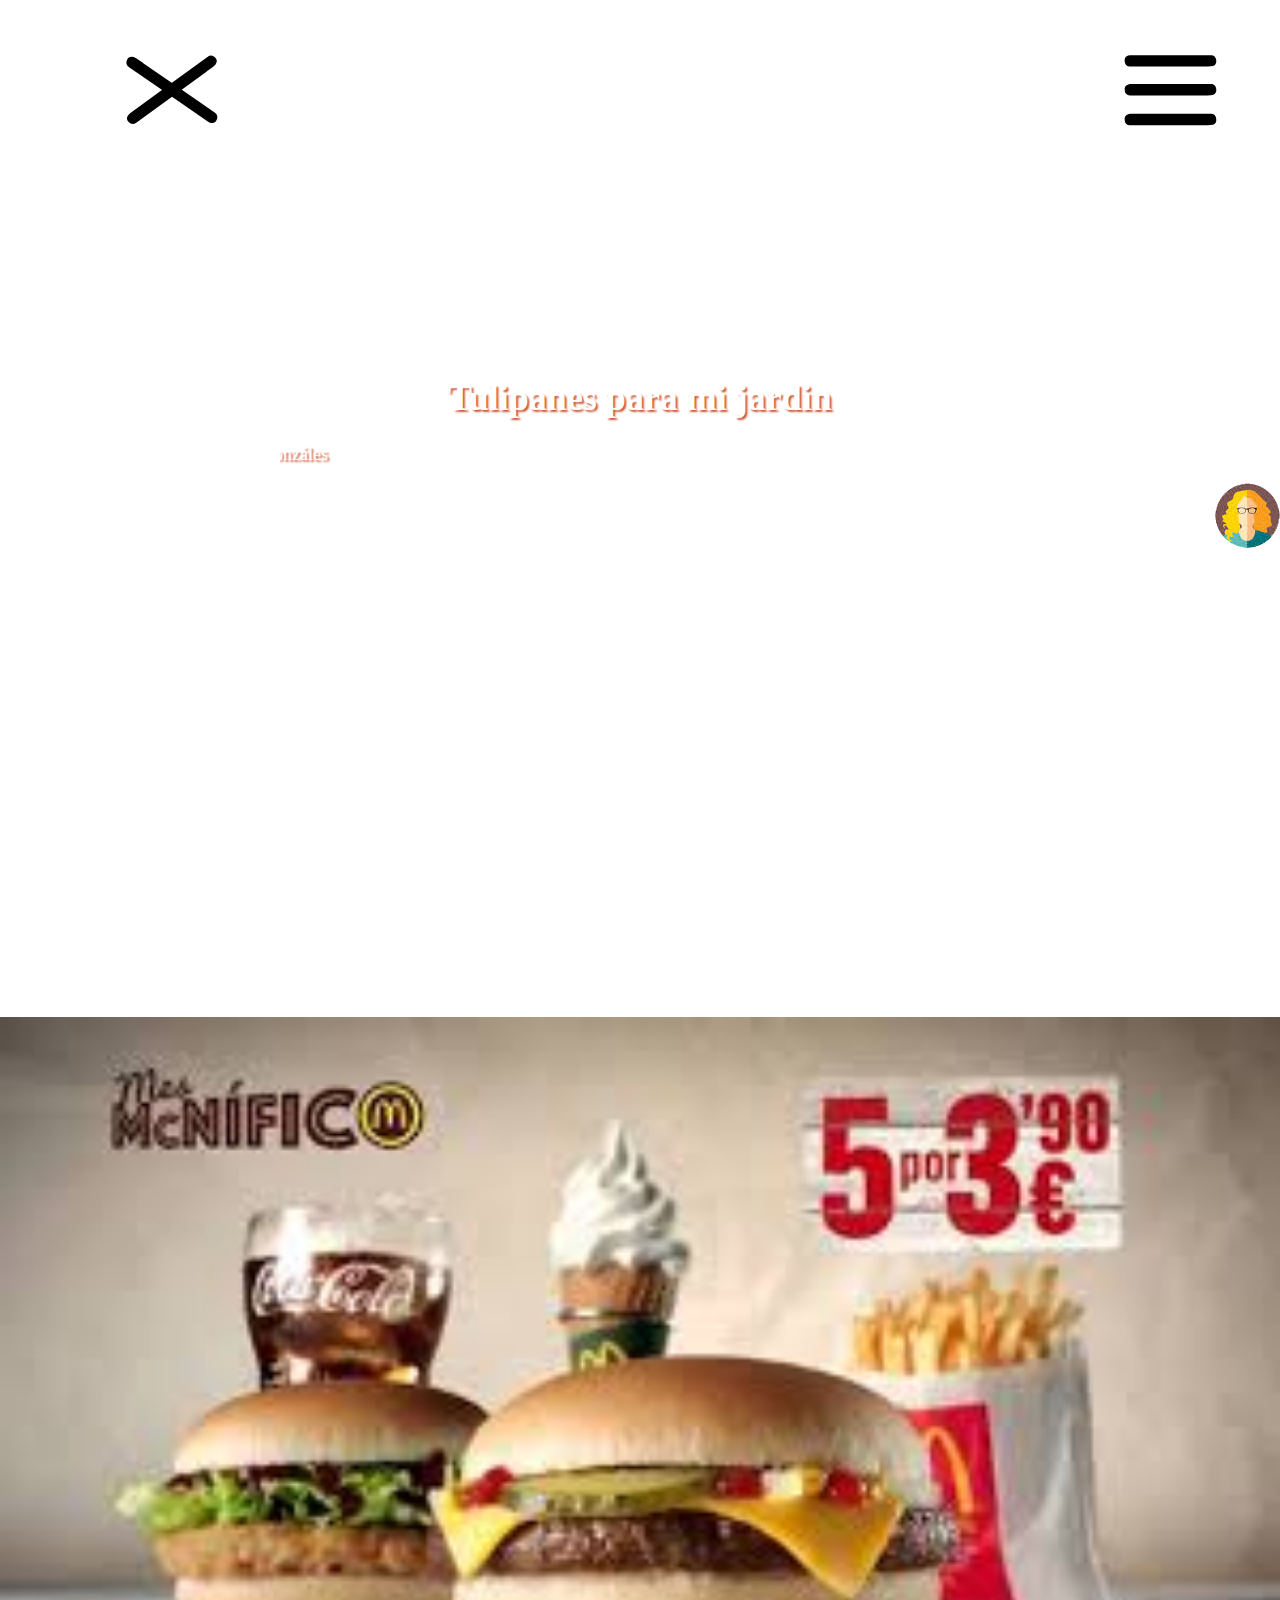
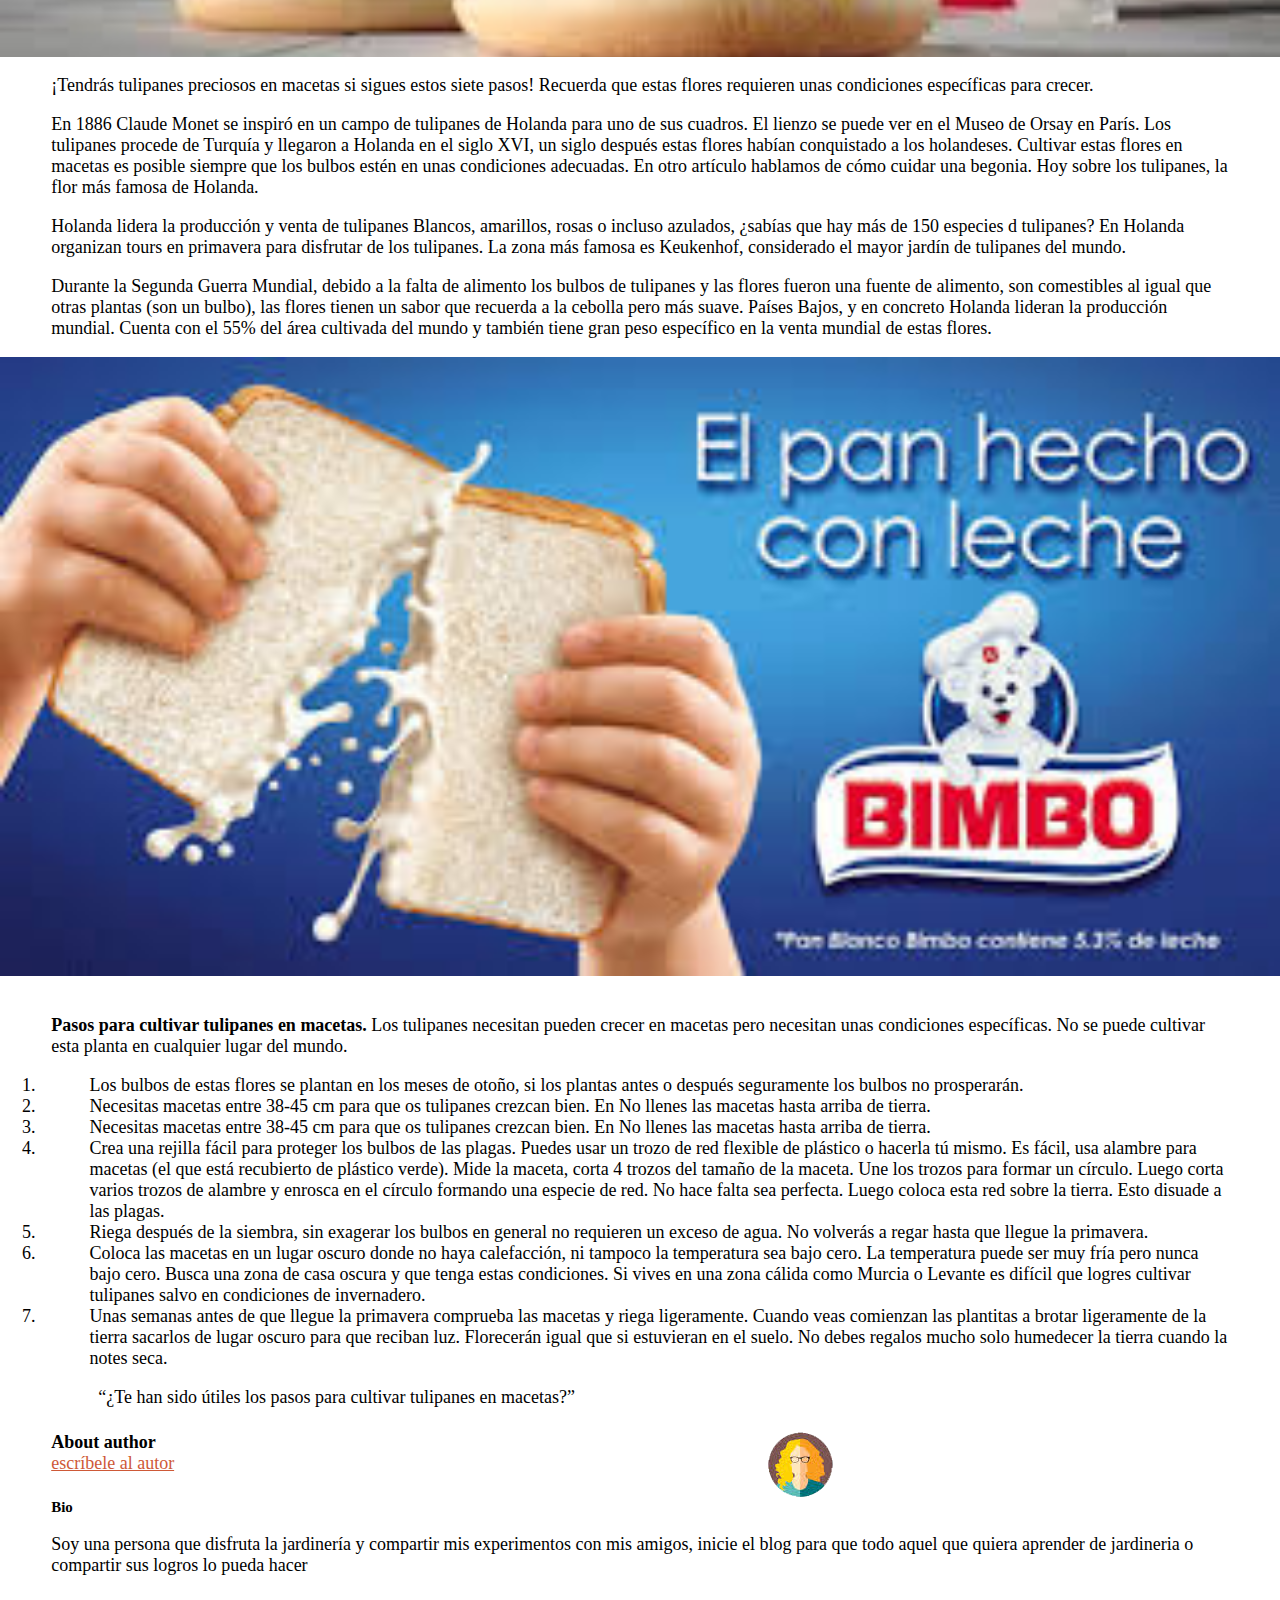
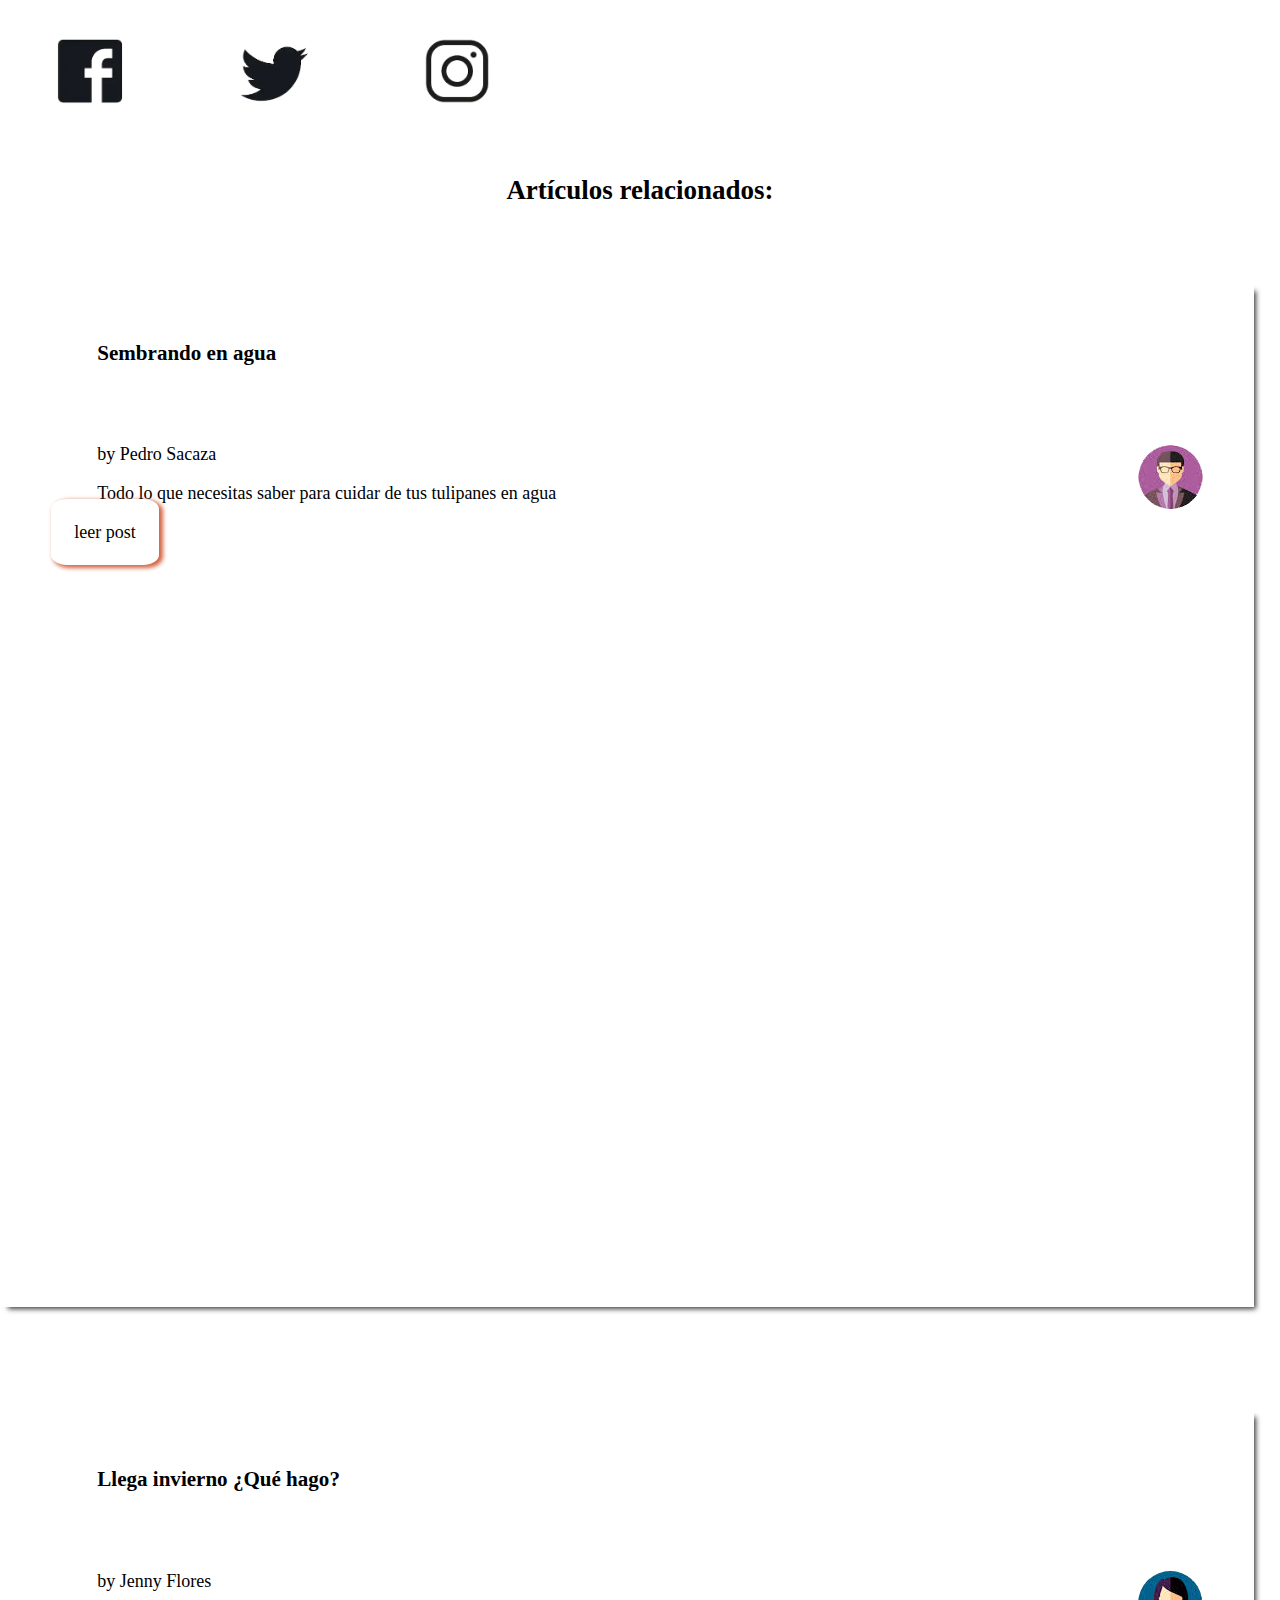
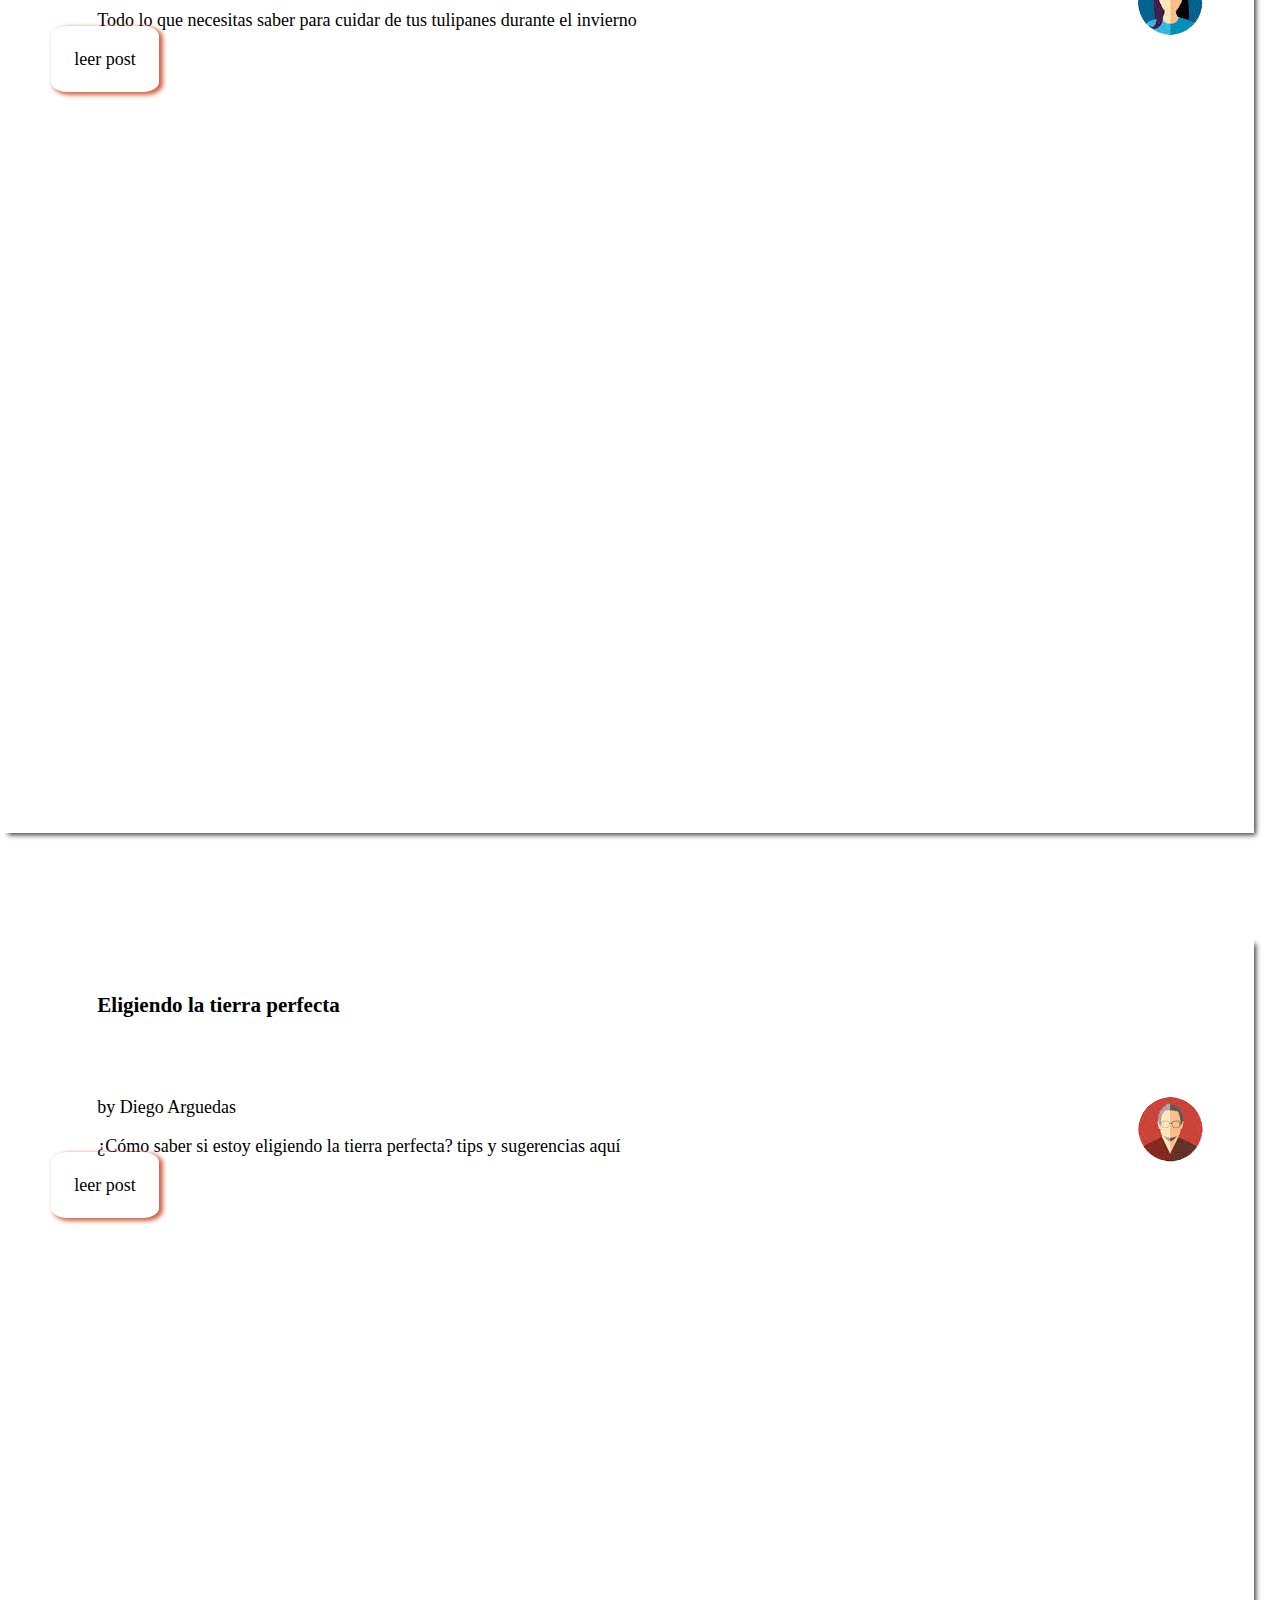
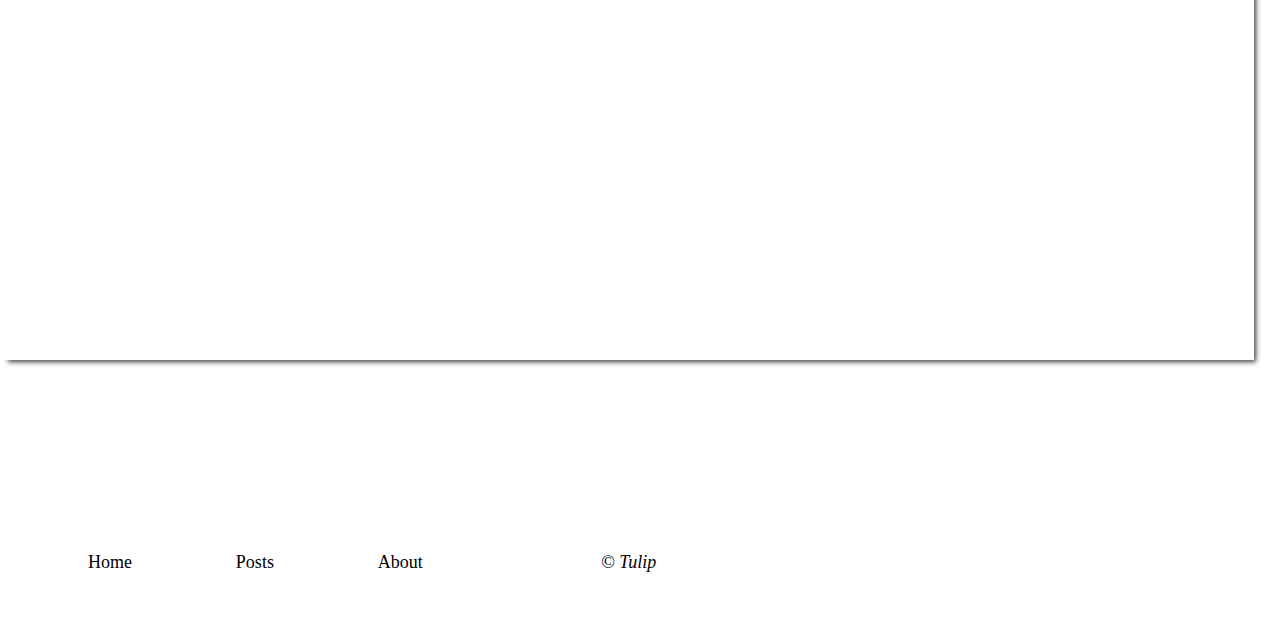
<file: index.html>
<!DOCTYPE html>
<html lang="en">
<head>
  <meta charset="UTF-8">
  <meta name="viewport" content="width=device-width, initial-scale=1.0">
  <meta http-equiv="X-UA-Compatible" content="ie=edge">
  <link rel="shortcut icon" href="img/icons/tulip-shorcut.png" />
  <link rel="stylesheet" href="css/style.css">
  <title>Tulip blog</title>
</head>
<body>
  <nav class="header clearfix">
    <img class="header__icon--logo" src="img/icons/icon-tulip.svg" alt="home tulips">

    <img id="btnMenu" class="header__icon--menu" src="img/icons/menu.svg" alt="menu">
    <div id="contMenu" class="menu__cont-list">
        <img id="btnClose" class="header__icon--menu" src="img/icons/close-menu.svg" alt="menu">       
        <ul>
            <li class="menu__list">
                <a class="menu__list-items" href="#">Home</a>
            </li>
            <li class="menu__list">
                <a class="menu__list-items" href="#">Posts</a>
            </li>
            <li class="menu__list">
                <a class="menu__list-items" href="#">About</a>
            </li>
            <li class="menu__list-copy">
              <cite> &#xa9; Tulip</cite>
            </li>
        </ul>
    </div>
  </nav>
  <section class="bgImg hero">
    <h1 class="hero__title">Tulipanes para mi jardin</h1>
    <p class="hero__author">by Laura Gonzáles</p>
    <img class="hero__author-img" src="img/author2.png" alt="author">
  </section>
  <Section class="add">
    <img class="img__add" src="img/adds/adds.jpeg" alt="visit McDonalds">
  </Section>
  <section>
    <p>
      ¡Tendrás tulipanes preciosos en macetas si sigues estos siete pasos!
      Recuerda que estas flores requieren unas condiciones específicas para crecer.
    </p>
    <p>
      En 1886 Claude Monet se inspiró en un campo de tulipanes de Holanda para uno
      de sus cuadros. El lienzo se puede ver en el Museo de Orsay en París. Los tulipanes
      procede de Turquía y llegaron a Holanda en el siglo XVI, un siglo después estas flores
      habían conquistado a los holandeses. Cultivar estas flores en macetas es posible
      siempre que los bulbos estén en unas condiciones adecuadas. En otro artículo hablamos
      de cómo cuidar una begonia. Hoy sobre los tulipanes, la flor más famosa de Holanda.
    </p>
    <p>
      Holanda lidera la producción y venta de tulipanes Blancos, amarillos, rosas o incluso
      azulados, ¿sabías que hay más de 150 especies d tulipanes? En Holanda organizan tours
      en primavera para disfrutar de los tulipanes. La zona más famosa es Keukenhof, considerado
      el mayor jardín de tulipanes del mundo.
    </p>

    <p>
      Durante la Segunda Guerra Mundial, debido a la falta de alimento los bulbos de tulipanes
      y las flores fueron una fuente de alimento, son comestibles al igual que otras plantas
      (son un bulbo), las flores tienen un sabor que recuerda a la cebolla pero más suave.
      Países Bajos, y en concreto Holanda lideran la producción mundial. Cuenta con el 55%
      del área cultivada del mundo y también tiene gran peso específico en la venta mundial
      de estas flores.
    </p>
    <Section class="add">
      <img class="img__add" src="img/adds/adds2.jpeg" alt="visit our bimbo page">
    </Section>

    <p>
      <b>Pasos para cultivar tulipanes en macetas.</b> Los tulipanes necesitan pueden crecer en
      macetas pero necesitan unas condiciones específicas. No se puede cultivar esta planta en
      cualquier lugar del mundo.
    </p>
    <ol>
      <li>
        Los bulbos de estas flores se plantan en los meses de otoño, si los plantas antes o
        después seguramente los bulbos no prosperarán.
      </li>
      <li>
        Necesitas macetas entre 38-45 cm para que os tulipanes crezcan bien. En No llenes las
        macetas hasta arriba de tierra.
      </li>
      <li>
        Necesitas macetas entre 38-45 cm para que os tulipanes crezcan bien. En No llenes las
        macetas hasta arriba de tierra.
      </li>
      <li>
        Crea una rejilla fácil para proteger los bulbos de las plagas.  Puedes usar un trozo de
        red flexible de plástico o hacerla tú mismo. Es fácil, usa alambre para macetas (el que está
        recubierto de plástico verde). Mide la maceta, corta 4 trozos del tamaño de la maceta.
        Une los trozos para formar un círculo. Luego corta varios trozos de alambre y enrosca en el
        círculo formando una especie de red. No hace falta sea perfecta. Luego coloca esta red sobre
        la tierra. Esto disuade a las plagas.
      </li>
      <li>
        Riega después de la siembra, sin exagerar los bulbos en general no requieren un exceso de agua.
        No volverás a regar hasta que llegue la primavera.
      </li>
      <li>
        Coloca las macetas en un lugar oscuro donde no haya calefacción, ni tampoco la temperatura sea
        bajo cero. La temperatura puede ser muy fría pero nunca bajo cero. Busca una zona de casa oscura
        y que tenga estas condiciones. Si vives en una zona cálida como Murcia o Levante es difícil que
        logres cultivar tulipanes salvo en condiciones de invernadero.
      </li>
      <li>
        Unas semanas antes de que llegue la primavera comprueba las macetas y riega ligeramente. Cuando
        veas comienzan las plantitas a brotar ligeramente de la tierra sacarlos de lugar oscuro para que
        reciban luz. Florecerán igual que si estuvieran en el suelo. No debes regalos mucho solo humedecer
        la tierra cuando la notes seca.
      </li>
    </ol>
    <p>
      <q>¿Te han sido útiles los pasos para cultivar tulipanes en macetas?</q>
    </p>
  </section>
  <section class="about">
    <h4>About author</h4>
    <img class="about__author-img" src="img/author2.png" alt="author">
    <a class="about__mail" href="mailto:lilmonrod@gmail.com">escríbele al autor</a>
    <h5>Bio</h5>
    <p>
      Soy una persona que disfruta la jardinería y compartir mis experimentos con mis amigos, inicie el
      blog para que todo aquel que quiera aprender de jardineria o compartir sus logros lo pueda hacer
    </p>
    <img src="img/media/facebook.png" alt="link a facebook de Laura Gonzáles" class="about__media">
    <img src="img/media/twitter.png" alt="link a twitter de Laura Gonzáles" class="about__media">
    <img src="img/media/instagram.png" alt="link a google plus de Laura Gonzáles" class="about__media">
  </section>
  <section class="related">
    <h2 class="related__tittle">Artículos relacionados:</h2>
    <ul class="related__cont">
      <li class="related__post clearfix">
        <h3 class="post__title">Sembrando en agua</h3>
        <img class="post__img" src="img/author1.png" alt="author">
        <p class="post__author">by Pedro Sacaza</p>
        <p>Todo lo que necesitas saber para cuidar de tus tulipanes en agua</p>
        <a class="btn__leer-post" href="#">leer post</a>
      </li>
      <li class="related__post clearfix">
        <h3 class="post__title">Llega invierno ¿Qué hago?</h3>
        <img class="post__img" src="img/author3.png" alt="author">
        <p class="post__author">by Jenny Flores</p>
        <p>Todo lo que necesitas saber para cuidar de tus tulipanes durante el invierno</p>
        <a class="btn__leer-post" href="#">leer post</a>
      </li>
      <li class="related__post clearfix">
        <h3 class="post__title">Eligiendo la tierra perfecta</h3>
        <img class="post__img" src="img/author4.png" alt="author">
        <p class="post__author">by Diego Arguedas</p>
        <p>¿Cómo saber si estoy eligiendo la tierra perfecta? tips y sugerencias aquí</p>
        <a class="btn__leer-post" href="#">leer post</a>
      </li>
    </ul>
  </section>

  <footer>
    <ul class="footer__cont-menu">
      <li class="footer__menu">
        <a class="footer__menu-items" href="#">Home</a>
      </li>
      <li class="footer__menu">
        <a class="footer__menu-items" href="#">Posts</a>
      </li>
      <li class="footer__menu">
        <a class="footer__menu-items" href="#">About</a>
      </li>
      <li class="footer__menu">
        <cite> &#xa9; Tulip</cite>
      </li>
    </ul>
  </footer>
  <script src="js/script.js"></script>
</body>
</html>
</file>
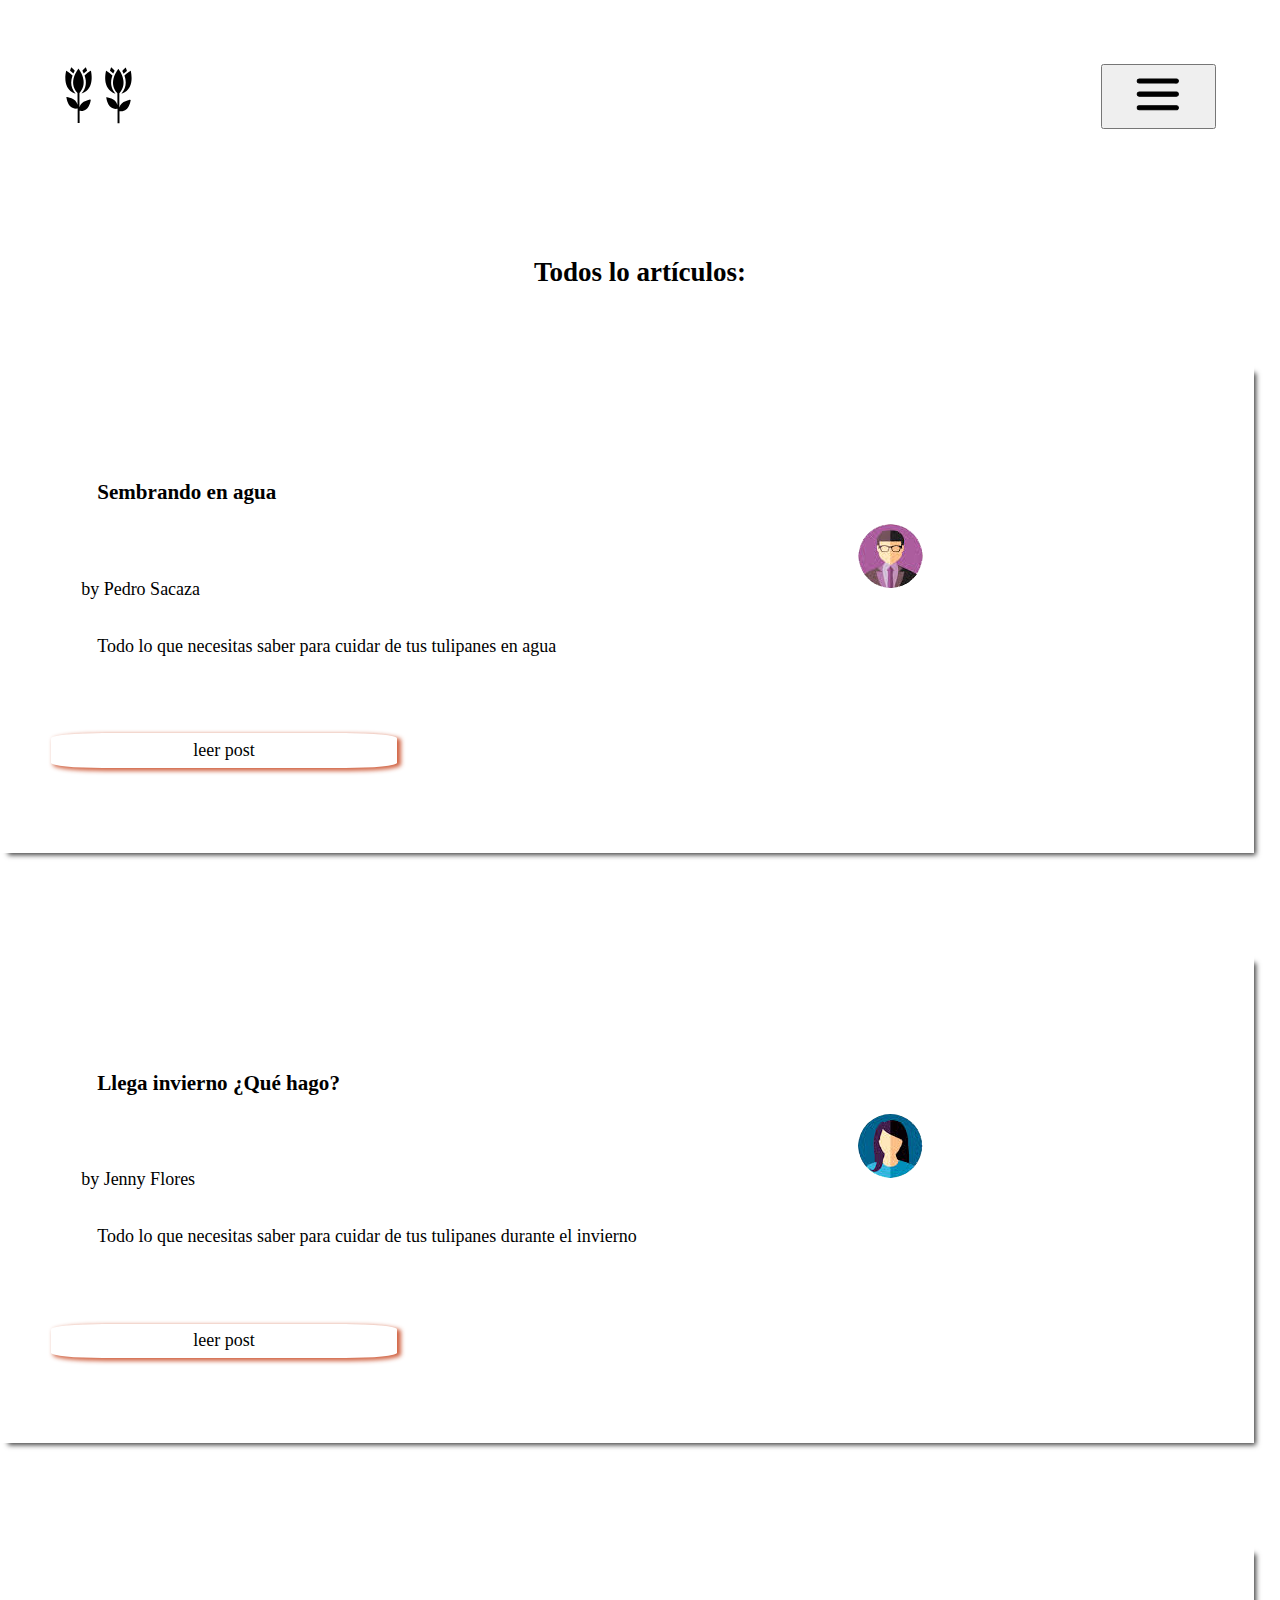
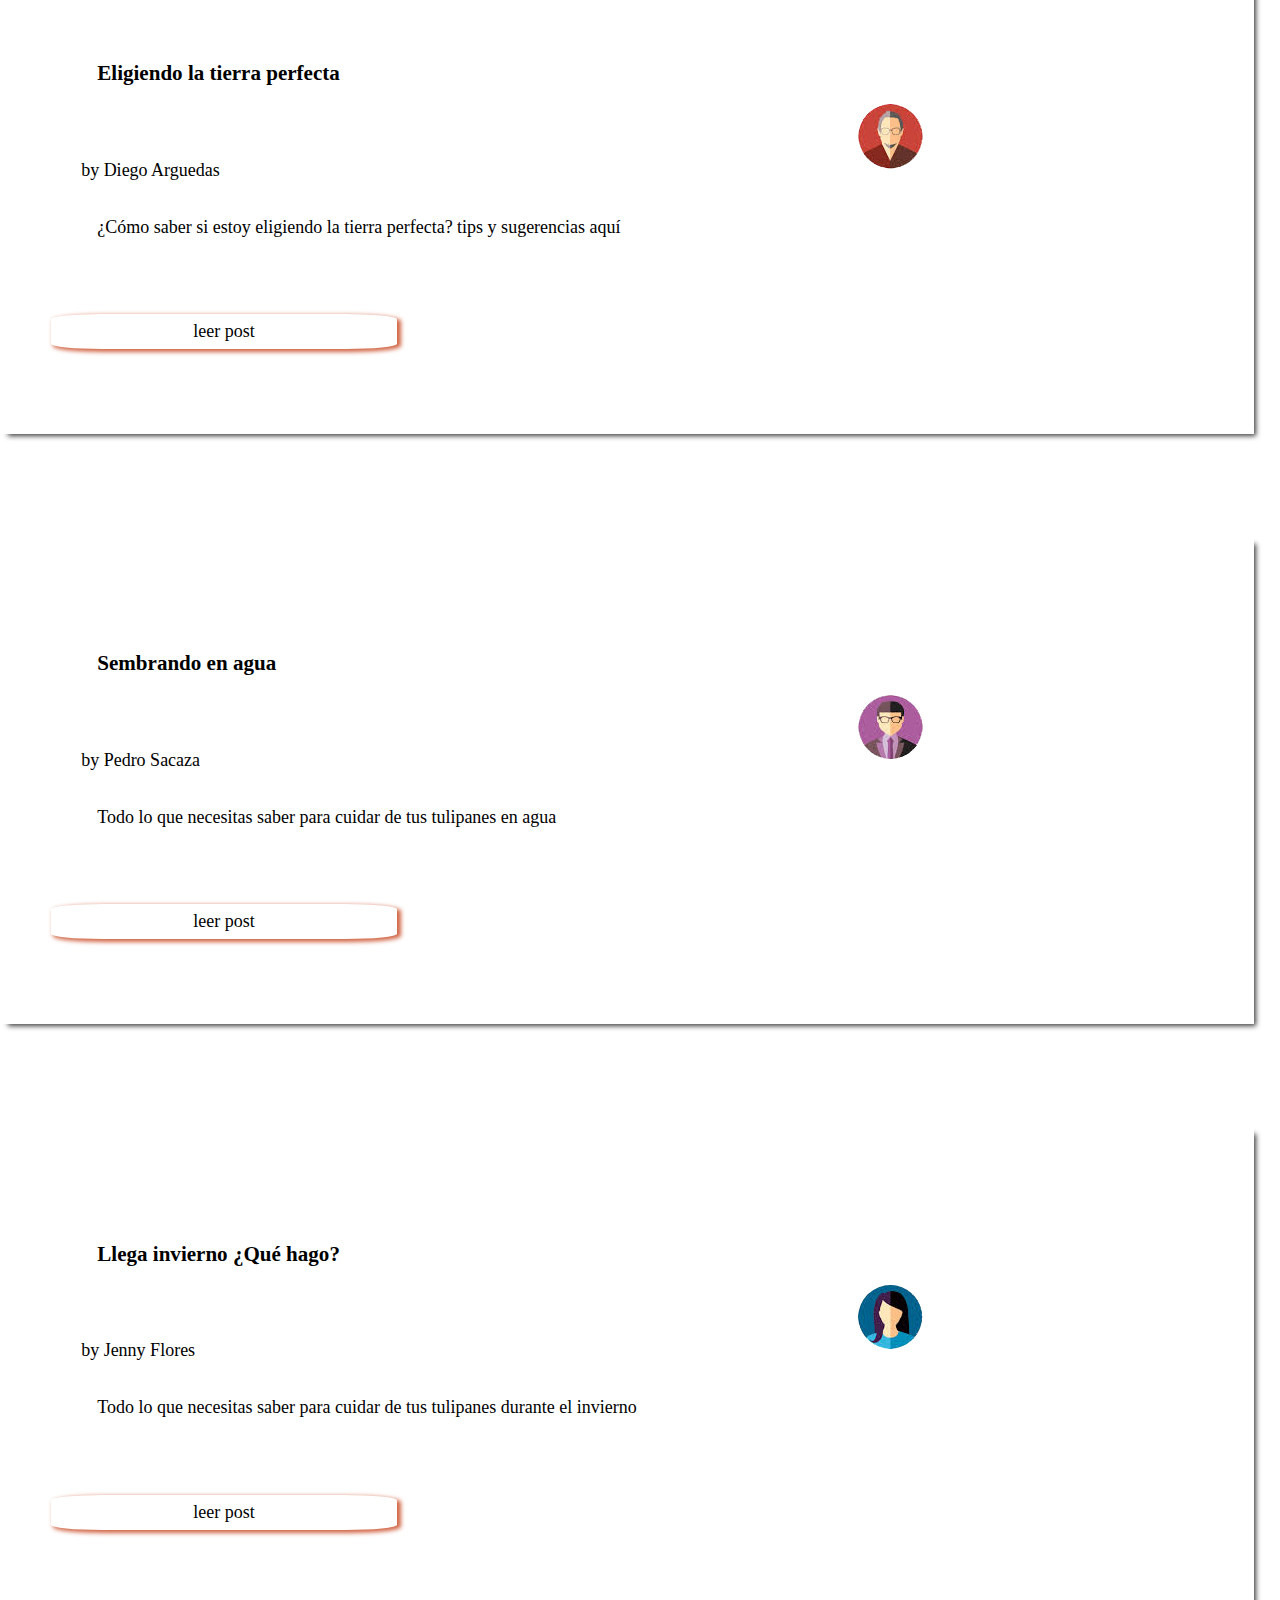
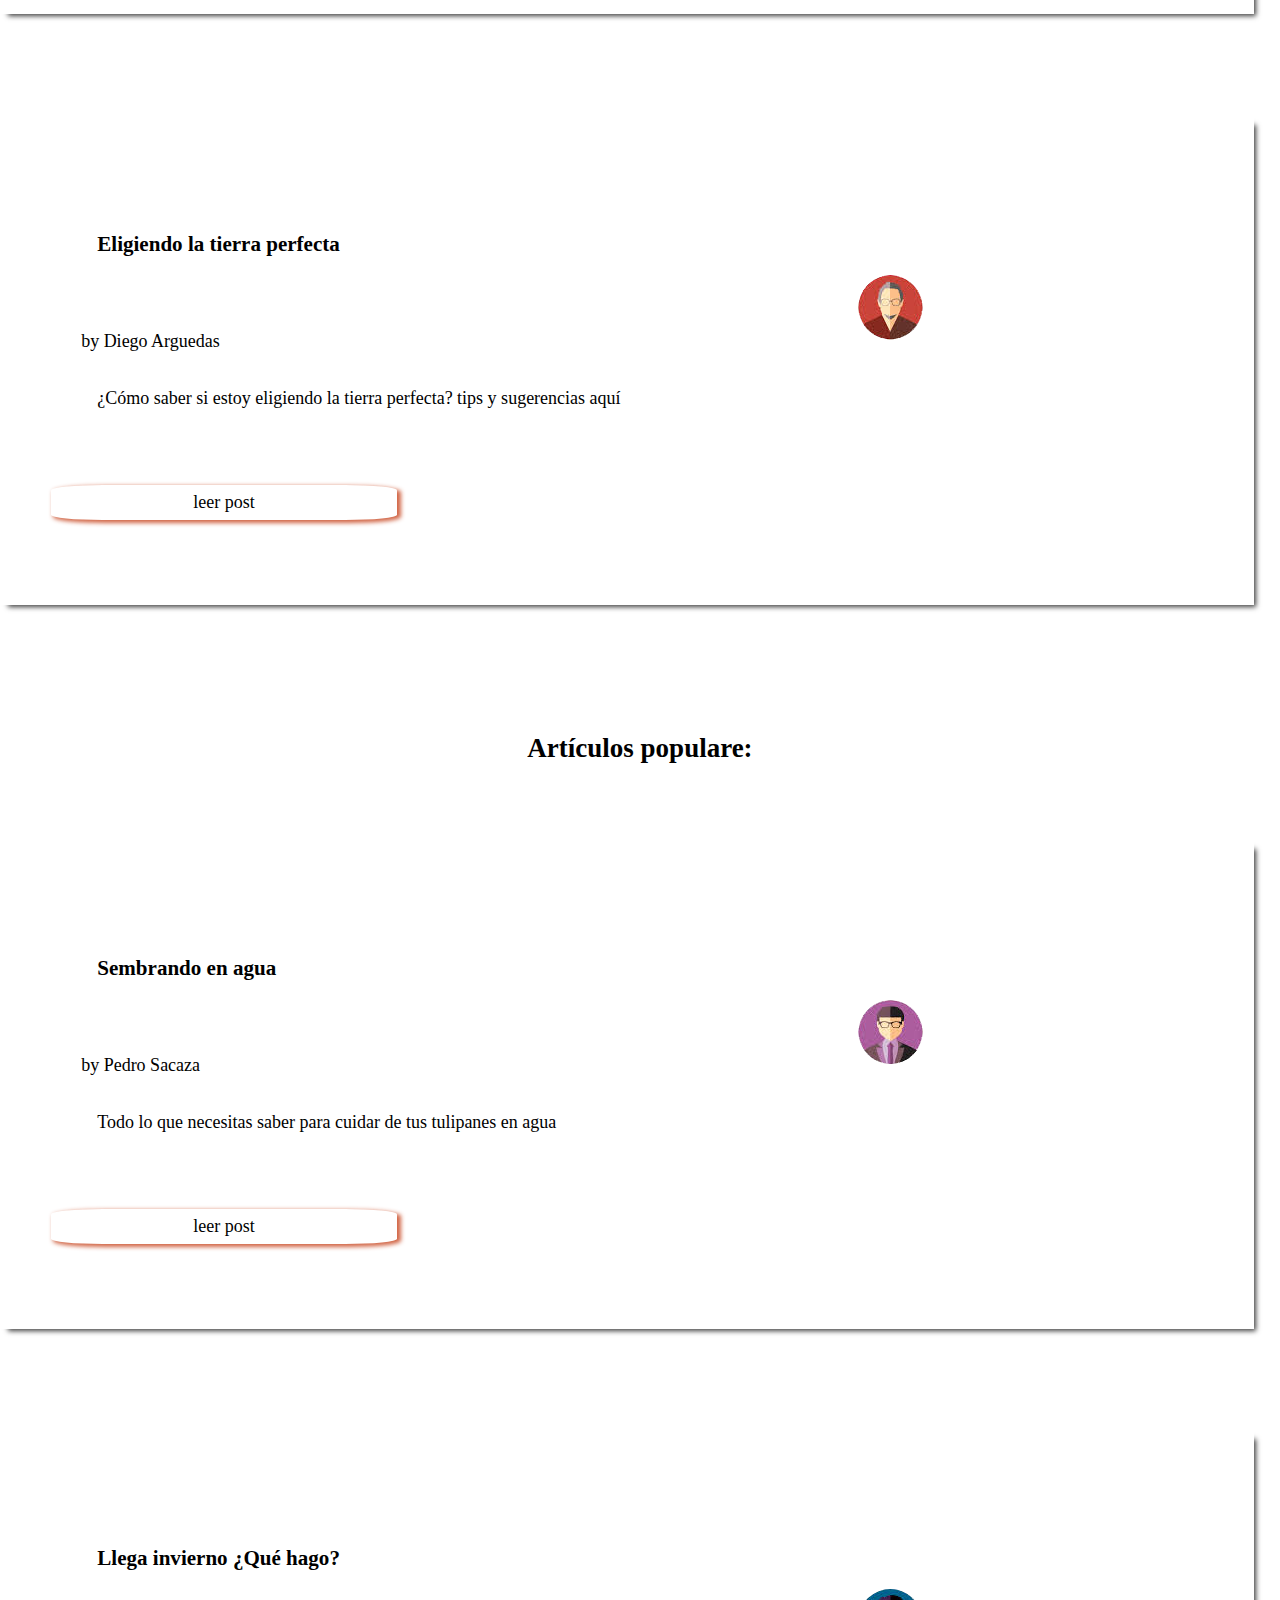
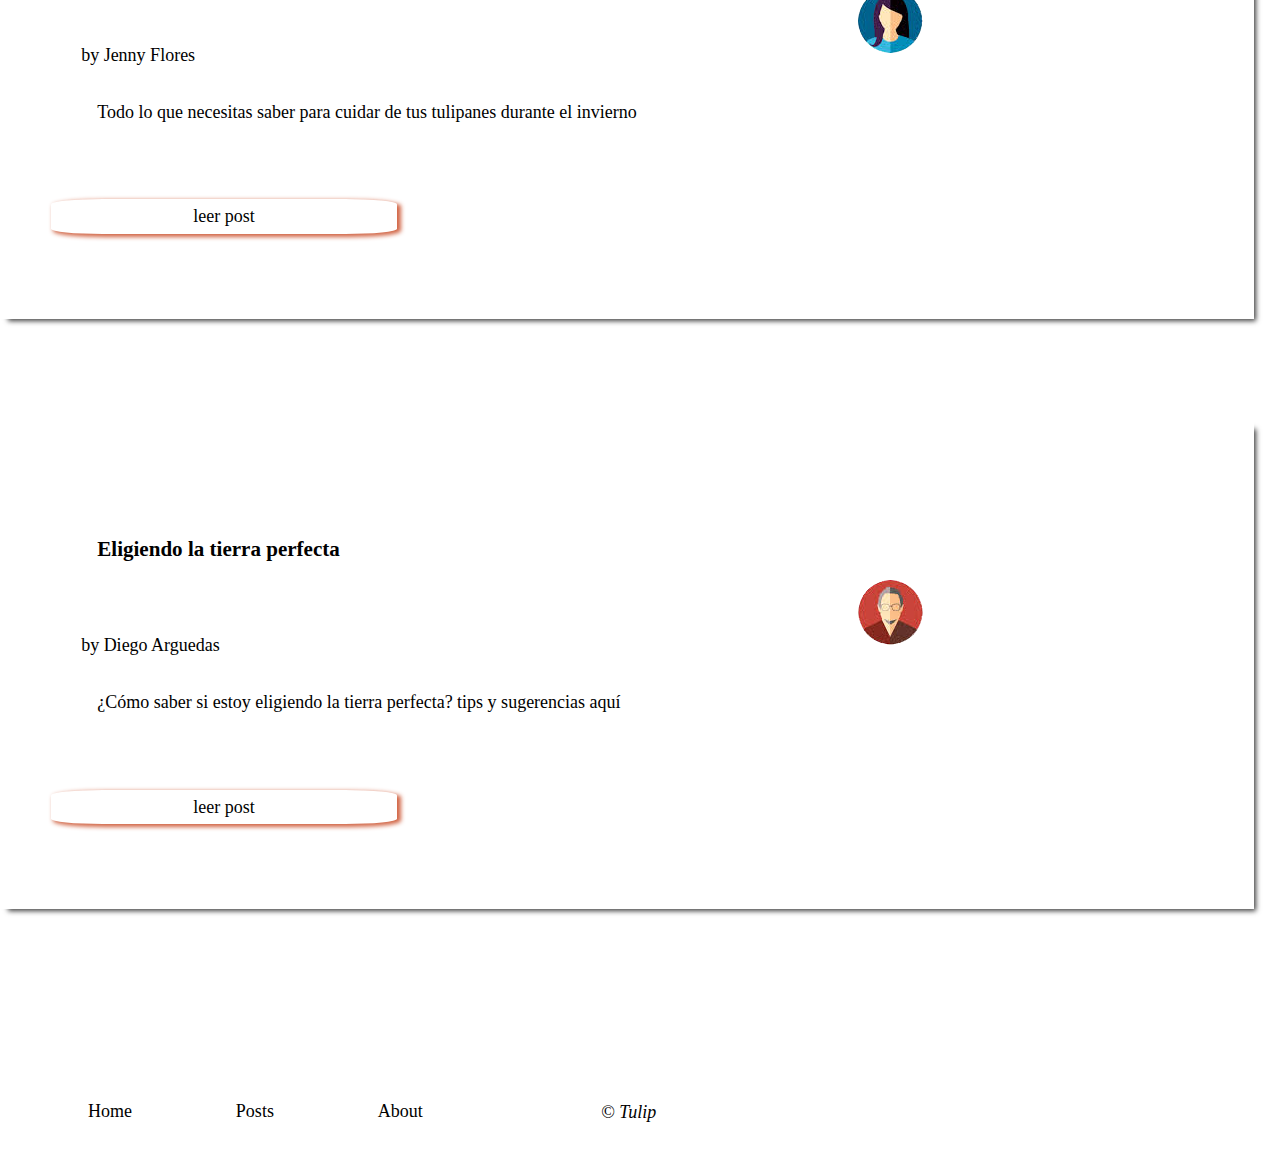
<file: practica2/index.html>
<!DOCTYPE html>
<html lang="es">
<head>
  <meta charset="UTF-8">
  <meta name="viewport" content="width=device-width, initial-scale=1.0">
  <meta http-equiv="X-UA-Compatible" content="ie=edge">
  <link rel="shortcut icon" href="img/icons/tulip-shorcut.png" />
  <link rel="stylesheet" href="css/style.css">
  <title>Tulip blog</title>
</head>
<body>
	<nav id="contHeader" class="header">
		<img class="header__icon--logo" src="img/icons/icon-tulip.svg" alt="home tulips">

		<button id="btnMenu" class="header__icon--menu" aria-expanded="false" aria-controls="contMenu-js">
			<span class="sr-only">menú</span>
			<img class="header__icon--img" src="img/icons/menu.svg" alt="menu">
		</button>
			
		<ul id="contMenu-js" class="contMenu">
			<li class="menu__list">
				<a class="menu__list-items" href="#">Home</a>
			</li>
			<li class="menu__list">
				<a class="menu__list-items" href="#">Posts</a>
			</li>
			<li class="menu__list">
				<a class="menu__list-items" href="#">About</a>
			</li>
		</ul>	
	</nav>

	<section class="main">
		<h2 class="side__tittle">Todos lo artículos:</h2>
		<ul class="main__cont">
			<li class="post">
				<h3 class="post__title">Sembrando en agua</h3>
				<img class="post__img" src="img/author1.png" alt="author">
				<p class="post__author">by Pedro Sacaza</p>
				<p class="post__content">Todo lo que necesitas saber para cuidar de tus tulipanes en agua</p>
				<a class="post__cta" href="#">leer post</a>
			</li>
			<li class="post">
				<h3 class="post__title">Llega invierno ¿Qué hago?</h3>
				<img class="post__img" src="img/author3.png" alt="author">
				<p class="post__author">by Jenny Flores</p>
				<p class="post__content">Todo lo que necesitas saber para cuidar de tus tulipanes durante el invierno</p>
				<a class="post__cta" href="#">leer post</a>
			</li>
			<li class="post">
				<h3 class="post__title">Eligiendo la tierra perfecta</h3>
				<img class="post__img" src="img/author4.png" alt="author">
				<p class="post__author">by Diego Arguedas</p>
				<p class="post__content">¿Cómo saber si estoy eligiendo la tierra perfecta? tips y sugerencias aquí</p>
				<a class="post__cta" href="#">leer post</a>
			</li>
			<li class="post">
				<h3 class="post__title">Sembrando en agua</h3>
				<img class="post__img" src="img/author1.png" alt="author">
				<p class="post__author">by Pedro Sacaza</p>
				<p class="post__content">Todo lo que necesitas saber para cuidar de tus tulipanes en agua</p>
				<a class="post__cta" href="#">leer post</a>
			</li>
			<li class="post">
				<h3 class="post__title">Llega invierno ¿Qué hago?</h3>
				<img class="post__img" src="img/author3.png" alt="author">
				<p class="post__author">by Jenny Flores</p>
				<p class="post__content">Todo lo que necesitas saber para cuidar de tus tulipanes durante el invierno</p>
				<a class="post__cta" href="#">leer post</a>
			</li>
			<li class="post">
				<h3 class="post__title">Eligiendo la tierra perfecta</h3>
				<img class="post__img" src="img/author4.png" alt="author">
				<p class="post__author">by Diego Arguedas</p>
				<p class="post__content">¿Cómo saber si estoy eligiendo la tierra perfecta? tips y sugerencias aquí</p>
				<a class="post__cta" href="#">leer post</a>
			</li>
		</ul>
	</section>

	<section class="side-bar">   
		<h2 class="side__tittle">Artículos populare:</h2>
		<section class="side">
			<ul class="side__cont">
				<li class="post">
					<h3 class="post__title">Sembrando en agua</h3>
					<img class="post__img" src="img/author1.png" alt="author">
					<p class="post__author">by Pedro Sacaza</p>
					<p class="post__content">Todo lo que necesitas saber para cuidar de tus tulipanes en agua</p>
					<a class="post__cta" href="#">leer post</a>
				</li>
				<li class="post">
					<h3 class="post__title">Llega invierno ¿Qué hago?</h3>
					<img class="post__img" src="img/author3.png" alt="author">
					<p class="post__author">by Jenny Flores</p>
					<p class="post__content">Todo lo que necesitas saber para cuidar de tus tulipanes durante el invierno</p>
					<a class="post__cta" href="#">leer post</a>
				</li>
				<li class="post">
					<h3 class="post__title">Eligiendo la tierra perfecta</h3>
					<img class="post__img" src="img/author4.png" alt="author">
					<p class="post__author">by Diego Arguedas</p>
					<p class="post__content">¿Cómo saber si estoy eligiendo la tierra perfecta? tips y sugerencias aquí</p>
					<a class="post__cta" href="#">leer post</a>
				</li>
			</ul>
		</section>
	</section>
    

	<footer>
	<ul class="footer__cont-menu">
		<li class="footer__menu">
		<a class="footer__menu-items" href="#">Home</a>
		</li>
		<li class="footer__menu">
		<a class="footer__menu-items" href="#">Posts</a>
		</li>
		<li class="footer__menu">
		<a class="footer__menu-items" href="#">About</a>
		</li>
		<li class="footer__menu">
		<cite> &#xa9; Tulip</cite>
		</li>
	</ul>
	</footer>
	<script src="js/script.js"></script>
</body>
</html>
</file>
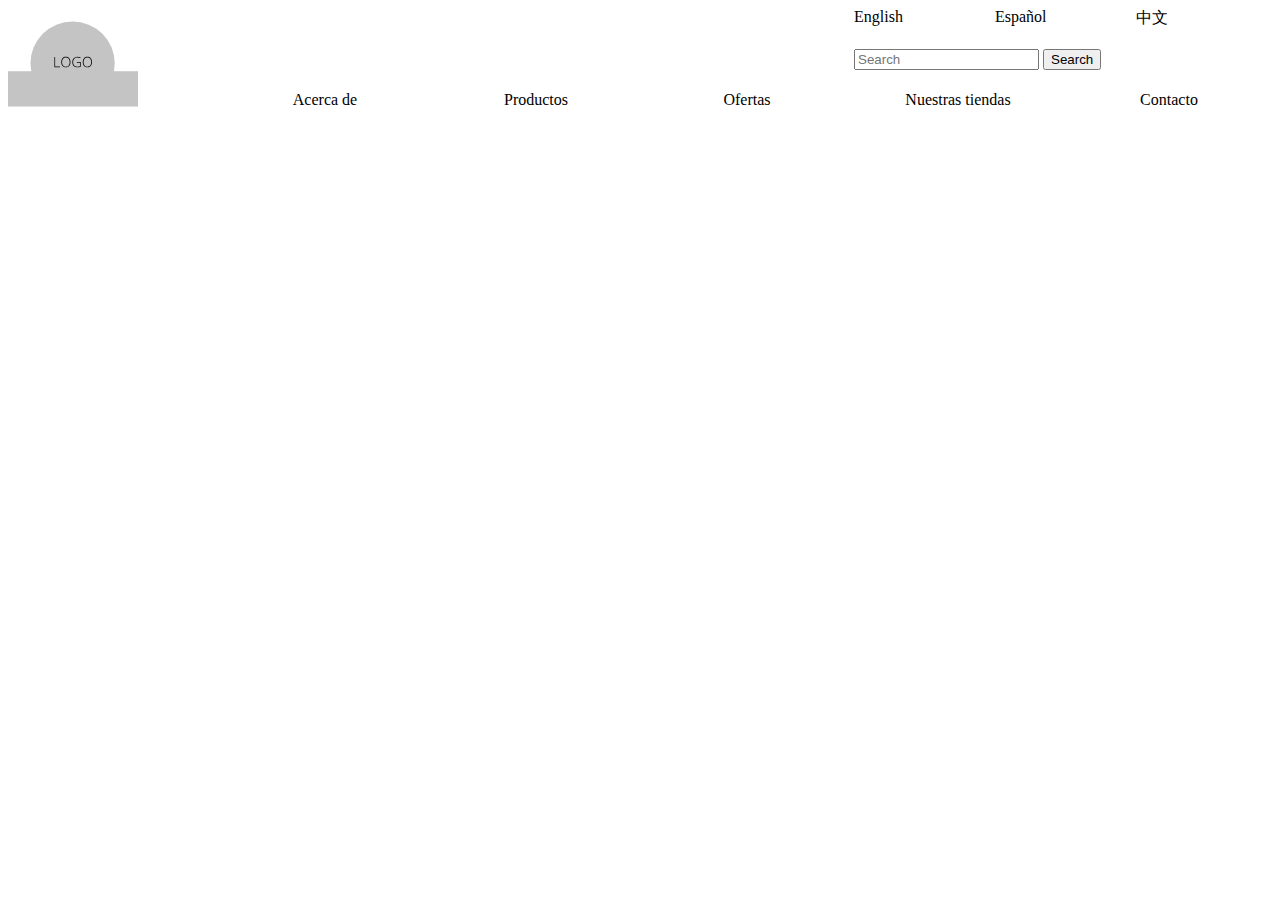
<file: ejercicios-rwd/grid/index.html>
<!DOCTYPE html>
<html lang="en">

<head>
	<meta charset="UTF-8">
	<meta name="viewport" content="width=device-width, initial-scale=1.0">
	<meta http-equiv="X-UA-Compatible" content="ie=edge">
	<title>Document</title>
	<link rel="stylesheet" href="css/style.css">
</head>

<body>
	<header class="site-header">
		<!-- Logo -->
		<div class="site-header__logo">
			<a href="#">
				<img src="logo.svg" width="130" height="112">
			</a>
		</div>
		<div class="site-header__content">
			<div id="top-links" class="site-header__top-links">

				<!-- menu button -->
				<button id="btnMenu" class="btn_menu">
					<img id="imgMenu" src="img/menu.svg" alt="">
				</button>
				
				<!-- Language switcher -->
				<ul id="secondaryNav" class="site-header__language-switcher">
					<li><a class="active" href="#">English</a></li>
					<li><a href="#">Español</a></li>
					<li><a href="#">中文</a></li>
				</ul>
			</div>
			<!-- Search form -->
			<div class="site-header__search">
				<form>
					<label for="search" class="sr-only">Búsqueda</label>
					<input type="text" id="search" placeholder="Search" />
					<input type="submit" value="Search">
				</form>
			</div>
			<!-- Main navigation -->
			<nav class="site-header__main-nav" id="main-menu">
				<ul id="mainNav" class="main-nav">
					<li><a href="#">Acerca de</a></li>
					<li><a href="#">Productos</a></li>
					<li><a href="#">Ofertas</a></li>
					<li><a href="#">Nuestras tiendas</a></li>
					<li><a href="#">Contacto</a></li>
				</ul>
			</nav>
		</div>
	</header>
	<script src="js/script.js"></script>
	<script src="js/menu.js"></script>	
</body>

</html>
</file>
<file: css/style.css>
/****************
      Helpers
*****************/
.clearfix::after {
  display: block;
  content: "";
  clear: both; }

/****************
      Imports
*****************/
.add {
  height: 50vw;
  overflow: hidden;
  width: 100%; }

.img__add {
  width: 100%; }

.about {
  position: relative; }

.about__author-img {
  left: 60%;
  position: absolute;
  top: 0%; }

.about__mail {
  color: #CE5937;
  cursor: pointer; }

.about__media {
  margin: 3% 4%;
  width: 6%; }

.footer__cont-menu {
  margin-top: 15%;
  padding-left: 3%; }

.footer__menu {
  list-style: none;
  display: inline;
  padding: 4% 0; }

.footer__menu:last-child {
  padding-left: 10%; }

.footer__menu-items {
  text-decoration: none;
  color: black;
  cursor: pointer; }

body {
  margin: 0;
  font-size: 18px; }

h4 {
  margin-bottom: 0; }

h5 {
  margin-bottom: 0; }

a,
h3,
h4,
h5,
li,
p,
q {
  padding: 0 4%; }

.bgImg {
  background-image: url("https://expo.advance.net/img/d8aa23fcc3/width960/2fc_tulip.gif");
  background-size: cover;
  background-repeat: no-repeat; }

.header {
  width: 100%; }

.header__icon--logo {
  float: left;
  margin: 3.2% 0 0 3.4%;
  width: 10%; }

.header__icon--menu {
  float: right;
  margin: 3.2% 3.4% 0 0;
  width: 10%; }

.hero {
  height: 50vw;
  margin-bottom: 15%;
  width: 100%; }

.hero__author {
  color: #fff;
  padding-left: 15%;
  text-shadow: 2px 2px 2px #CE5937; }

.hero__author-img {
  border-radius: 50%;
  float: right; }

.hero__title {
  color: #fff;
  padding-top: 15%;
  text-align: center;
  text-shadow: 2px 2px 2px #CE5937; }

.menu__cont-list {
  background-color: white;
  height: 100%;
  left: -1000px;
  position: absolute;
  width: 100%;
  z-index: 14; }

.menu__list {
  list-style: none;
  padding: 10% 0; }

.menu__list-copy {
  list-style: none;
  padding: 20% 0; }

.menu__list-items {
  text-decoration: none;
  color: black;
  cursor: pointer; }

.btn__leer-post {
  border-radius: 15%;
  box-shadow: 3px 2px 4px 1px rgba(206, 89, 55, 0.93);
  color: black;
  cursor: pointer;
  padding: 2%;
  text-decoration: none; }

.btn__leer-post:hover {
  background-color: antiquewhite; }

.post__img {
  border-radius: 50%;
  float: right; }

.post__title {
  padding: 5% 4%; }

.related__cont {
  padding: 0;
  position: relative; }

.related__post {
  box-shadow: 5px 5px 5px -3px rgba(0, 0, 0, 0.75);
  height: 80vw;
  list-style: none;
  margin: 6% 0 8%;
  width: 90%; }

.related__tittle {
  text-align: center; }

/*# sourceMappingURL=style.css.map */
</file>
<file: practica2/css/style.css>
/****************
      Helpers
*****************/
.clearfix::after {
  display: block;
  content: "";
  clear: both; }

/****************
      Imports
*****************/
.add {
  height: 50vw;
  overflow: hidden;
  width: 100%; }

.img__add {
  width: 100%; }

.about {
  position: relative; }

.about__author-img {
  left: 60%;
  position: absolute;
  top: 0%; }

.about__mail {
  color: #CE5937;
  cursor: pointer; }

.about__media {
  margin: 3% 4%;
  width: 6%; }

.footer__cont-menu {
  margin-top: 15%;
  padding-left: 3%; }

.footer__menu {
  list-style: none;
  display: inline;
  padding: 4% 0; }

.footer__menu:last-child {
  padding-left: 10%; }

.footer__menu-items {
  text-decoration: none;
  color: black;
  cursor: pointer; }

body {
  margin: 0;
  font-size: 18px; }

h4 {
  margin-bottom: 0; }

h5 {
  margin-bottom: 0; }

a,
h3,
h4,
h5,
li,
p,
q {
  padding: 0 4%; }

.bgImg {
  background-image: url("https://expo.advance.net/img/d8aa23fcc3/width960/2fc_tulip.gif");
  background-size: cover;
  background-repeat: no-repeat; }

.header {
  max-width: 90%;
  margin: 5% 5% 10% 5%;
  display: grid;
  height: auto;
  grid-template-columns: repeat(7, 1fr);
  grid-template-rows: repeat(1, 1fr);
  grid-column-gap: 5%;
  grid-row-gap: 5%;
  grid-auto-rows: 40px; }

.header__icon--logo,
.header__icon--img {
  width: 100%; }
  @media only screen and (min-width: 400px) {
    .header__icon--logo,
    .header__icon--img {
      width: 60%; } }
  @media only screen and (min-width: 600px) {
    .header__icon--logo,
    .header__icon--img {
      width: 60%; } }

.hero {
  height: 50vw;
  margin-bottom: 15%;
  width: 100%; }

.hero__author {
  color: #fff;
  padding-left: 15%;
  text-shadow: 2px 2px 2px #CE5937; }

.hero__author-img {
  border-radius: 50%;
  float: right; }

.hero__title {
  color: #fff;
  padding-top: 15%;
  text-align: center;
  text-shadow: 2px 2px 2px #CE5937; }

.btn__leer-post {
  border-radius: 15%;
  box-shadow: 3px 2px 4px 1px rgba(206, 89, 55, 0.93);
  color: black;
  cursor: pointer;
  padding: 2%;
  text-decoration: none; }

.btn__leer-post:hover {
  background-color: antiquewhite; }

.post__author {
  grid-column-start: 1;
  grid-column-end: 3;
  grid-row-start: 2;
  grid-row-end: 3;
  margin: 0;
  align-self: end; }

.post__content {
  grid-column-start: 1;
  grid-column-end: 4;
  grid-row-start: 3;
  grid-row-end: 4; }

.post__img {
  border-radius: 50%;
  grid-column-start: 3;
  grid-column-end: 4;
  grid-row-start: 2;
  grid-row-end: 3; }

.post__title {
  grid-column-start: 1;
  grid-column-end: 4;
  grid-row-start: 1;
  grid-row-end: 2;
  margin: 0;
  align-self: end; }

.side__cont {
  padding: 0;
  position: relative; }

.side__tittle {
  margin-top: 10%;
  text-align: center; }

.post__cta {
  border-radius: 15%;
  box-shadow: 3px 2px 4px 1px rgba(206, 89, 55, 0.93);
  color: black;
  cursor: pointer;
  padding: 2%;
  text-align: center;
  align-self: center;
  text-decoration: none; }

.post__cta:hover {
  background-color: antiquewhite; }

.post__img {
  border-radius: 50%;
  float: right; }

.main__cont {
  padding: 0; }

.post {
  box-shadow: 5px 5px 5px -3px rgba(0, 0, 0, 0.75);
  height: 40vh;
  list-style: none;
  margin: 6% 0 8%;
  max-width: 90%;
  display: grid;
  grid-template-columns: repeat(3, 1fr);
  grid-template-rows: repeat(4, 1fr);
  grid-gap: 5%;
  padding: 5% 4%;
  /* Small devices (portrait tablets and large phones, 600px and up) */
  /* Medium devices (portrait tablets and large phones, 600px and up) */ }

.main__tittle {
  text-align: center; }

.header__icon--menu {
  grid-column-start: 7;
  grid-column-end: 8;
  grid-row-start: 1;
  grid-row-end: 2; }

.sr-only {
  position: absolute;
  width: 1px;
  height: 1px;
  padding: 0;
  margin: -1px;
  overflow: hidden;
  clip: rect(0, 0, 0, 0);
  border: 0; }

.contMenu {
  display: grid;
  height: auto;
  grid-template-columns: 1fr;
  grid-template-rows: repeat(3, 1fr);
  grid-gap: 15%;
  padding: 0;
  grid-column-start: 1;
  grid-column-end: 8;
  grid-row-start: 2;
  grid-row-end: 6; }

.none {
  display: none;
  overflow: hidden;
  transition: height 1000ms linear; }

.menu__list {
  grid-column-start: 1;
  grid-column-end: 2;
  grid-row-start: 1;
  grid-row-end: 2;
  justify-self: center;
  list-style: none; }
  @media only screen and (min-width: 600px) {
    .menu__list {
      display: block;
      justify-self: end;
      align-self: end; } }

.menu__list + .menu__list {
  grid-row-start: 2;
  grid-row-end: 3; }
  @media only screen and (min-width: 600px) {
    .menu__list + .menu__list {
      display: block;
      align-self: end; } }

.menu__list:last-child {
  grid-row-start: 3;
  grid-row-end: 4; }
  @media only screen and (min-width: 600px) {
    .menu__list:last-child {
      display: block;
      grid-column-start: 6;
      grid-column-end: 7;
      grid-row-start: 1;
      grid-row-end: 2;
      align-self: end; } }

.menu__list-items {
  text-decoration: none;
  color: black; }
  .menu__list-items:hover {
    text-decoration: underline;
    cursor: pointer; }

/*# sourceMappingURL=style.css.map */
</file>
<file: ejercicios-rwd/grid/css/style.css>
.btn_menu {
  max-width: 34%;
  margin-top: 10%;
  margin-left: 57%;
  background-color: #ffffff00;
  border: #ffffff00 solid 1px; }

.btn_menu > img {
  width: 100%; }

.sr-only {
  overflow: hidden;
  clip: rect(1px, 1px, 1px, 1px);
  clip-path: inset(50%);
  height: 1px;
  margin: -1px;
  padding: 0;
  position: absolute; }

.site-header__language-switcher {
  display: grid;
  width: 100%;
  padding: 0;
  margin: 0;
  grid-template-rows: 1fr;
  grid-template-columns: 1fr 1fr 1fr;
  grid-gap: 5px; }
  @media only screen and (max-width: 620px) {
    .site-header__language-switcher {
      margin-top: 20px;
      grid-template-columns: 1fr;
      grid-template-rows: repeat(3, 1fr);
      text-align: center; } }

.site-header__language-switcher li {
  text-decoration: none;
  list-style: none; }
  @media only screen and (max-width: 620px) {
    .site-header__language-switcher li {
      margin-top: 2.5%; } }

li > a {
  text-decoration: none;
  color: #000; }

li > a:hover {
  text-decoration: underline; }

.site-header {
  display: grid;
  width: 100%;
  padding: 0;
  grid-template-rows: 1fr;
  grid-template-columns: 1fr 3fr 2fr;
  grid-gap: 5px; }

.site-header__logo {
  grid-column-start: 1;
  grid-column-end: 2;
  grid-row-start: 1;
  grid-row-end: 2; }

.site-header__content {
  grid-column-start: 2;
  grid-column-end: 4;
  grid-row-start: 1;
  grid-row-end: 2;
  display: grid;
  width: 100%;
  padding: 0;
  grid-template-columns: 3fr 2fr;
  grid-gap: 5px; }
  @media only screen and (max-width: 620px) {
    .site-header__content {
      grid-template-rows: 75px 20px 1fr; } }

.site-header__top-links {
  grid-column-start: 2;
  grid-column-end: 3;
  grid-row-start: 1;
  grid-row-end: 2; }
  @media only screen and (max-width: 620px) {
    .site-header__top-links {
      align-items: end;
      justify-items: end; } }

.site-header__search {
  grid-column-start: 2;
  grid-column-end: 3;
  grid-row-start: 2;
  grid-row-end: 3; }
  @media only screen and (max-width: 620px) {
    .site-header__search {
      grid-column-start: 1;
      grid-column-end: 3;
      grid-row-start: 2;
      grid-row-end: 3; }
      .site-header__search #search {
        width: 80%; } }

.site-header__main-nav {
  grid-column-start: 1;
  grid-column-end: 3;
  grid-row-start: 3;
  grid-row-end: 4; }

.main-nav {
  display: grid;
  width: 100%;
  padding: 0;
  margin: 0;
  grid-template-rows: 1fr;
  grid-template-columns: repeat(5, 1fr);
  grid-gap: 5px; }
  @media only screen and (max-width: 620px) {
    .main-nav {
      grid-template-columns: 1fr;
      grid-template-rows: repeat(5, 1fr); } }

.main-nav li {
  text-decoration: none;
  list-style: none;
  text-align: center; }
  @media only screen and (max-width: 620px) {
    .main-nav li {
      margin-top: 2.5%; } }

.none {
  display: none; }

/*# sourceMappingURL=style.css.map */
</file>
